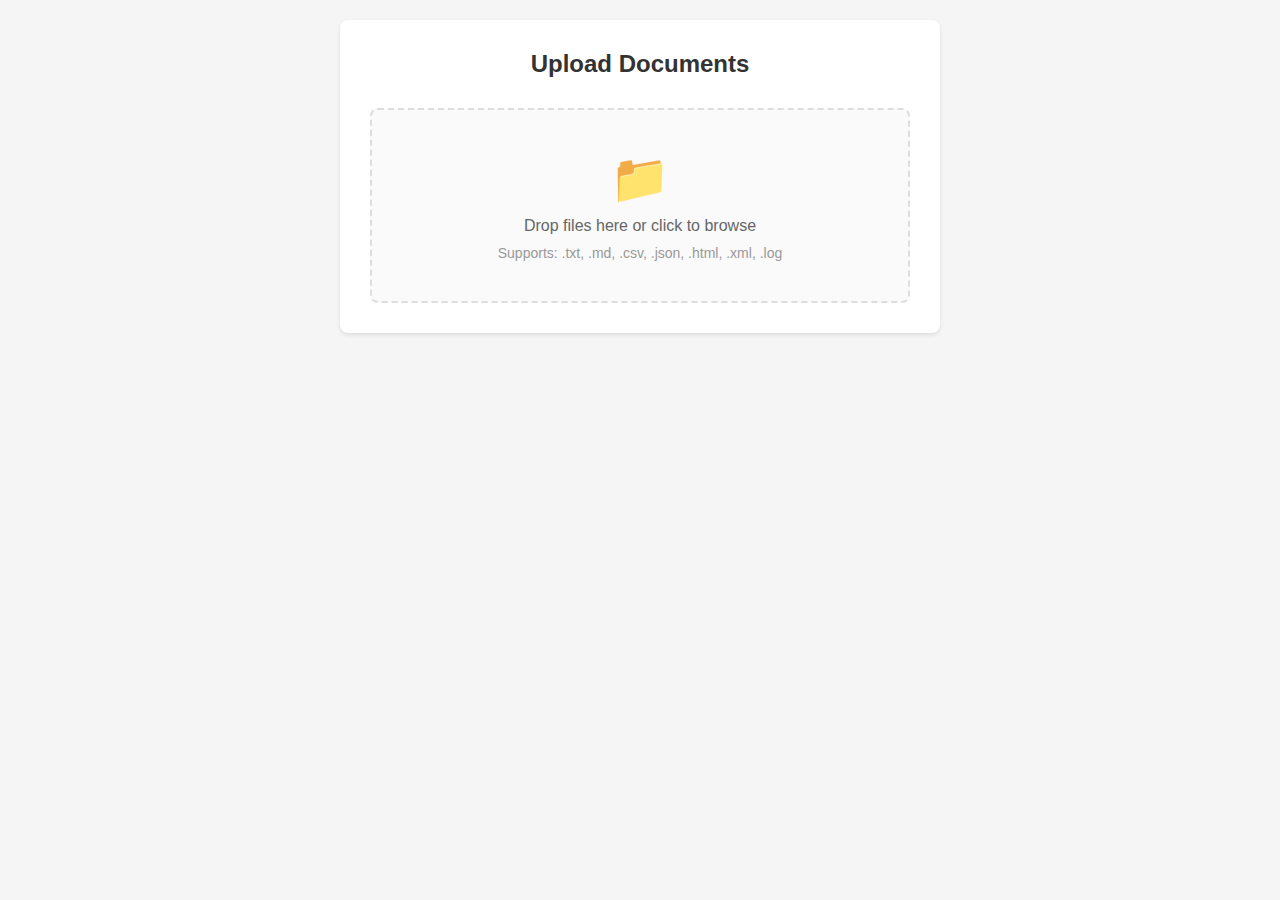
<file: simple-upload-page/index.html>
<!DOCTYPE html>
<html lang="en">
<head>
    <meta charset="UTF-8">
    <meta name="viewport" content="width=device-width, initial-scale=1.0">
    <title>Simple File Upload</title>
    <style>
        * {
            margin: 0;
            padding: 0;
            box-sizing: border-box;
        }

        body {
            font-family: -apple-system, BlinkMacSystemFont, 'Segoe UI', Roboto, sans-serif;
            background-color: #f5f5f5;
            padding: 20px;
            min-height: 100vh;
        }

        .container {
            max-width: 600px;
            margin: 0 auto;
            background: white;
            border-radius: 8px;
            box-shadow: 0 2px 4px rgba(0, 0, 0, 0.1);
            padding: 30px;
        }

        h1 {
            text-align: center;
            color: #333;
            margin-bottom: 30px;
            font-size: 24px;
        }

        .upload-zone {
            border: 2px dashed #ddd;
            border-radius: 8px;
            padding: 40px;
            text-align: center;
            background-color: #fafafa;
            cursor: pointer;
            transition: all 0.3s ease;
        }

        .upload-zone:hover {
            border-color: #4CAF50;
            background-color: #f1f8f4;
        }

        .upload-zone.drag-over {
            border-color: #4CAF50;
            background-color: #e8f5e9;
            transform: scale(1.02);
        }

        .upload-icon {
            font-size: 48px;
            color: #999;
            margin-bottom: 10px;
        }

        .upload-text {
            color: #666;
            font-size: 16px;
            margin-bottom: 10px;
        }

        .upload-subtext {
            color: #999;
            font-size: 14px;
        }

        input[type="file"] {
            display: none;
        }

        .file-list {
            margin-top: 20px;
            display: none;
        }

        .file-list h3 {
            font-size: 18px;
            color: #333;
            margin-bottom: 15px;
        }

        .file-item {
            display: flex;
            justify-content: space-between;
            align-items: center;
            padding: 12px;
            background-color: #f8f8f8;
            border-radius: 6px;
            margin-bottom: 8px;
        }

        .file-info {
            display: flex;
            align-items: center;
            gap: 10px;
        }

        .file-icon {
            font-size: 20px;
        }

        .file-name {
            font-size: 14px;
            color: #333;
        }

        .file-size {
            font-size: 12px;
            color: #666;
        }

        .remove-btn {
            background: none;
            border: none;
            color: #999;
            cursor: pointer;
            font-size: 20px;
            padding: 5px;
            transition: color 0.2s;
        }

        .remove-btn:hover {
            color: #f44336;
        }

        .upload-controls {
            margin-top: 20px;
            display: none;
            gap: 10px;
        }

        .btn {
            padding: 10px 20px;
            border: none;
            border-radius: 6px;
            font-size: 14px;
            font-weight: 500;
            cursor: pointer;
            transition: all 0.2s;
        }

        .btn-primary {
            background-color: #4CAF50;
            color: white;
            flex: 1;
        }

        .btn-primary:hover {
            background-color: #45a049;
        }

        .btn-primary:disabled {
            background-color: #ccc;
            cursor: not-allowed;
        }

        .btn-secondary {
            background-color: #f0f0f0;
            color: #333;
        }

        .btn-secondary:hover {
            background-color: #e0e0e0;
        }

        .progress {
            margin-top: 20px;
            display: none;
        }

        .progress-bar {
            width: 100%;
            height: 8px;
            background-color: #e0e0e0;
            border-radius: 4px;
            overflow: hidden;
            margin-top: 10px;
        }

        .progress-fill {
            height: 100%;
            background-color: #4CAF50;
            transition: width 0.3s ease;
            width: 0%;
        }

        .status-message {
            margin-top: 20px;
            padding: 12px;
            border-radius: 6px;
            display: none;
            font-size: 14px;
        }

        .status-success {
            background-color: #e8f5e9;
            color: #2e7d32;
            border: 1px solid #a5d6a7;
        }

        .status-error {
            background-color: #ffebee;
            color: #c62828;
            border: 1px solid #ef9a9a;
        }
    </style>
</head>
<body>
    <div class="container">
        <h1>Upload Documents</h1>
        
        <div class="upload-zone" id="upload-zone">
            <div class="upload-icon">📁</div>
            <div class="upload-text">Drop files here or click to browse</div>
            <div class="upload-subtext">Supports: .txt, .md, .csv, .json, .html, .xml, .log</div>
            <input type="file" id="file-input" multiple accept=".txt,.md,.csv,.json,.html,.xml,.log">
        </div>

        <div class="file-list" id="file-list">
            <h3>Selected Files (<span id="file-count">0</span>)</h3>
            <div id="file-items"></div>
        </div>

        <div class="upload-controls" id="upload-controls">
            <button class="btn btn-secondary" id="clear-btn">Clear All</button>
            <button class="btn btn-primary" id="upload-btn">Upload Files</button>
        </div>

        <div class="progress" id="progress">
            <div>Uploading... <span id="progress-text">0%</span></div>
            <div class="progress-bar">
                <div class="progress-fill" id="progress-fill"></div>
            </div>
        </div>

        <div class="status-message" id="status-message"></div>
    </div>

    <script>
        // Configuration
        const API_URL = 'http://localhost:8002/api/v1/documents';
        const ALLOWED_EXTENSIONS = ['.txt', '.md', '.csv', '.json', '.html', '.xml', '.log'];
        const MAX_FILE_SIZE = 10 * 1024 * 1024; // 10MB

        // State
        let selectedFiles = [];

        // Elements
        const uploadZone = document.getElementById('upload-zone');
        const fileInput = document.getElementById('file-input');
        const fileList = document.getElementById('file-list');
        const fileItems = document.getElementById('file-items');
        const fileCount = document.getElementById('file-count');
        const uploadControls = document.getElementById('upload-controls');
        const clearBtn = document.getElementById('clear-btn');
        const uploadBtn = document.getElementById('upload-btn');
        const progress = document.getElementById('progress');
        const progressFill = document.getElementById('progress-fill');
        const progressText = document.getElementById('progress-text');
        const statusMessage = document.getElementById('status-message');

        // Event listeners
        uploadZone.addEventListener('click', () => fileInput.click());
        fileInput.addEventListener('change', (e) => handleFiles(e.target.files));
        clearBtn.addEventListener('click', clearFiles);
        uploadBtn.addEventListener('click', uploadFiles);

        // Drag and drop
        uploadZone.addEventListener('dragover', (e) => {
            e.preventDefault();
            uploadZone.classList.add('drag-over');
        });

        uploadZone.addEventListener('dragleave', (e) => {
            e.preventDefault();
            uploadZone.classList.remove('drag-over');
        });

        uploadZone.addEventListener('drop', (e) => {
            e.preventDefault();
            uploadZone.classList.remove('drag-over');
            handleFiles(e.dataTransfer.files);
        });

        // File handling
        function handleFiles(files) {
            const fileArray = Array.from(files);
            
            fileArray.forEach(file => {
                if (validateFile(file)) {
                    selectedFiles.push(file);
                }
            });

            updateFileList();
        }

        function validateFile(file) {
            // Check file extension
            const hasValidExtension = ALLOWED_EXTENSIONS.some(ext => 
                file.name.toLowerCase().endsWith(ext)
            );

            if (!hasValidExtension) {
                showStatus(`Invalid file type: ${file.name}`, 'error');
                return false;
            }

            // Check file size
            if (file.size > MAX_FILE_SIZE) {
                showStatus(`File too large: ${file.name} (max 10MB)`, 'error');
                return false;
            }

            // Check if file already exists
            if (selectedFiles.some(f => f.name === file.name)) {
                return false;
            }

            return true;
        }

        function updateFileList() {
            if (selectedFiles.length === 0) {
                fileList.style.display = 'none';
                uploadControls.style.display = 'none';
                return;
            }

            fileList.style.display = 'block';
            uploadControls.style.display = 'flex';
            fileCount.textContent = selectedFiles.length;

            fileItems.innerHTML = selectedFiles.map((file, index) => `
                <div class="file-item">
                    <div class="file-info">
                        <span class="file-icon">📄</span>
                        <div>
                            <div class="file-name">${file.name}</div>
                            <div class="file-size">${formatFileSize(file.size)}</div>
                        </div>
                    </div>
                    <button class="remove-btn" onclick="removeFile(${index})">×</button>
                </div>
            `).join('');
        }

        function removeFile(index) {
            selectedFiles.splice(index, 1);
            updateFileList();
        }

        function clearFiles() {
            selectedFiles = [];
            fileInput.value = '';
            updateFileList();
            hideStatus();
        }

        function formatFileSize(bytes) {
            if (bytes === 0) return '0 Bytes';
            const k = 1024;
            const sizes = ['Bytes', 'KB', 'MB', 'GB'];
            const i = Math.floor(Math.log(bytes) / Math.log(k));
            return parseFloat((bytes / Math.pow(k, i)).toFixed(2)) + ' ' + sizes[i];
        }

        // Upload functionality
        async function uploadFiles() {
            if (selectedFiles.length === 0) return;

            uploadBtn.disabled = true;
            clearBtn.disabled = true;
            progress.style.display = 'block';
            hideStatus();

            let successCount = 0;
            let errorCount = 0;

            for (let i = 0; i < selectedFiles.length; i++) {
                const file = selectedFiles[i];
                const progressPercent = Math.round(((i + 1) / selectedFiles.length) * 100);
                
                updateProgress(progressPercent, `Uploading ${i + 1} of ${selectedFiles.length}`);

                try {
                    await uploadFile(file);
                    successCount++;
                } catch (error) {
                    console.error(`Failed to upload ${file.name}:`, error);
                    errorCount++;
                }
            }

            // Upload complete
            uploadBtn.disabled = false;
            clearBtn.disabled = false;
            progress.style.display = 'none';

            if (errorCount === 0) {
                showStatus(`Successfully uploaded ${successCount} file(s)`, 'success');
                clearFiles();
            } else {
                showStatus(`Uploaded ${successCount} file(s), ${errorCount} failed`, 'error');
            }
        }

        async function uploadFile(file) {
            const content = await readFileContent(file);
            const documentId = generateDocumentId(file.name);

            const response = await fetch(API_URL, {
                method: 'POST',
                headers: {
                    'Content-Type': 'application/json',
                },
                body: JSON.stringify({
                    id: documentId,
                    content: content,
                    metadata: {
                        filename: file.name,
                        filesize: file.size,
                        filetype: file.type || 'text/plain',
                        upload_date: new Date().toISOString()
                    }
                })
            });

            if (!response.ok) {
                const error = await response.json();
                throw new Error(error.detail || 'Upload failed');
            }

            return response.json();
        }

        function readFileContent(file) {
            return new Promise((resolve, reject) => {
                const reader = new FileReader();
                reader.onload = (e) => resolve(e.target.result);
                reader.onerror = reject;
                reader.readAsText(file);
            });
        }

        function generateDocumentId(filename) {
            const baseName = filename.replace(/\.[^/.]+$/, ''); // Remove extension
            const cleanName = baseName.replace(/[^a-zA-Z0-9]/g, '_').toLowerCase();
            const timestamp = Date.now();
            return `doc_${cleanName}_${timestamp}`;
        }

        function updateProgress(percent, text) {
            progressFill.style.width = `${percent}%`;
            progressText.textContent = text || `${percent}%`;
        }

        function showStatus(message, type) {
            statusMessage.textContent = message;
            statusMessage.className = `status-message status-${type}`;
            statusMessage.style.display = 'block';
        }

        function hideStatus() {
            statusMessage.style.display = 'none';
        }

        // Make removeFile global for onclick handler
        window.removeFile = removeFile;
    </script>
</body>
</html>
</file>
